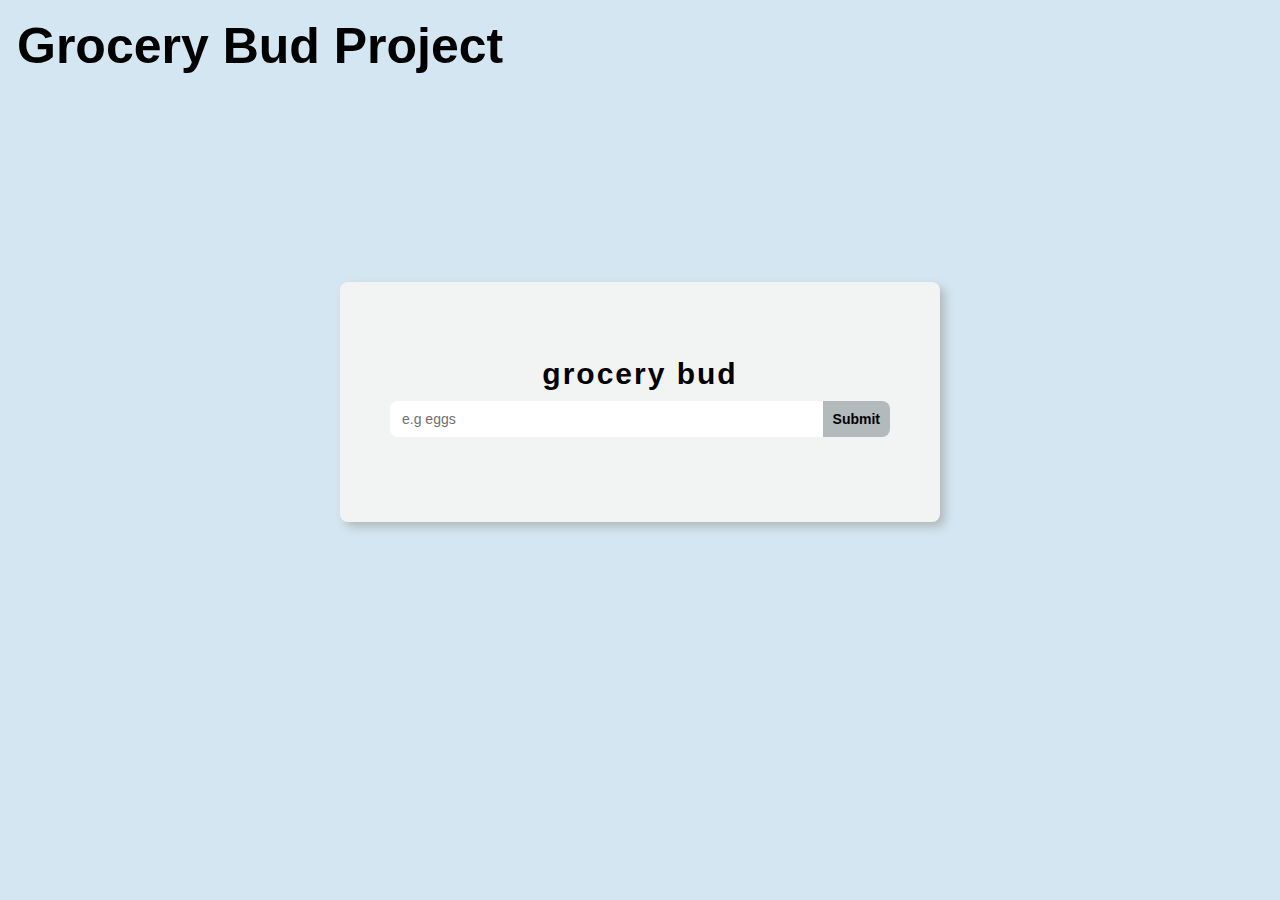
<file: public/index.html>
<!DOCTYPE html>
<html lang="en">
<head>
    <meta charset="UTF-8">
    <meta name="viewport" content="width=device-width, initial-scale=1.0">
    <title>Curso Practico de JavaScript</title>
    <link rel="stylesheet" href="/public/styles.css">
</head>
<body>
    <h1>Grocery Bud Project</h1>
    <main>
        <section class="section-center">
            <form class="grocery-form">
                <p class="alert"></p>
                <h3>grocery bud</h3>
                <div class="form-control">
                   <input type="text" name="" id="grocery" placeholder="e.g eggs"> 
                   <button type="submit" class="submit-btn">Submit</button>
                </div>
            </form>
            <div class="grocery-container">
                <div class="grocery-list">
    
                </div>
                <button type="button" class="clear-btn">Clear items</button>
            </div>
        </section>
    </main>
    <script src="/public/main.js"></script>
    
</body>
</html>
</file>
<file: public/styles.css>
:root{
    --bg-color: #D4E6F1;
    --container-bg: #F2F4F4;
    --shadow-color: #B2BABB;
    --danger-alert: #721c24;
    --success-alert: #155724;
    --clean-btn: #F1948A;
    --clean-btn-hover: #EC7063;
    --edit-btn: #7DCEA0;
    --btn-bg: #B2BABB;
    --btn-hover: #5D6D7E;
    --text-color: #70706B;
    --transition: all 0.3s linear;
    --spacing: 0.2rem;
    --radius: 0.8rem;

}

html{
    font-size: 62.5%;
    font-family: 'Segoe UI', Tahoma, Geneva, Verdana, sans-serif;
}

*{
    box-sizing: border-box;
    margin: 0;
    padding: 0;
}

body{
    background-color: var(--bg-color);
}

main{
    min-height: 60vh;
    display: flex;
    justify-content: center;
    align-items: center;
}

h1{
    font-size: 4rem;
    margin: 15px;
    padding: 2px;
}
h3{
    font-size: 2.5rem;
    margin-bottom: 1rem;
    display: flex;
    justify-content: center;
    letter-spacing: var(--spacing);
    
}

.section-center{
    width: 90vw;
    margin: 0 auto;
    max-width: 60rem;
    margin-top: 8rem;
}

.section-center{
    background-color: var(--container-bg);
    box-shadow: 5px 5px 10px var(--shadow-color);
    border-radius: var(--radius);
    padding: 5rem;
    
}

.alert {
    margin-bottom: 1rem;
    height: 1.5rem;
    display: flex;
    justify-content: center;
    align-content: center;
    font-size: 1.2rem;
    border-radius: 0.4rem;
    letter-spacing: var(--spacing);
}

.alert-danger {
    color: var(--danger-alert);
    background: #f8d7da;
}

.alert-success {
    color: var(--success-alert) ;
    background: #d4edda;
}

.form-control{
    display: flex;
    justify-content: center;
    margin-bottom: 5px;
    position: relative;
}

#grocery{
    border-color: transparent;
    border-top-left-radius: var(--radius);
    border-bottom-left-radius: var(--radius);
    padding: 0.35rem;
    padding-left: 1rem;
    font-size: 1.4rem;
    flex: 1 0 auto;
}
#grocery::placeholder{
    color: var(--text-color);
}

.submit-btn{
    background-color: var(--btn-bg);
    border-color: transparent;
    border-top-right-radius: var(--radius);
    border-bottom-right-radius: var(--radius);
    flex: 0 0 5rem;
    display: flex;
    align-items: center;
    padding: 0.8rem;
    font-size: 1.4rem;
    font-weight: bold;
    cursor: pointer;
}

.submit-btn:hover{
    background-color: var(--btn-hover);
    color: #FFF;
}

.grocery-container{
    margin-top: 2rem;
    transition: var(--transition);
    visibility: hidden;
}
.show-container{
    visibility: visible;
}

.grocery-item {
    display: flex;
    align-items: center;
    justify-content: space-between;
    margin-bottom: 0.5rem;
    padding: 0.25rem 1rem;
    border-radius: 8px;
    text-transform: capitalize;
    transition: var(--transition);
}

.grocery-item:hover {
    color: hsl(210, 22%, 49%);
    background: hsl(210, 36%, 96%);
}

.title{
    font-size: 1.5rem;
    margin-bottom: 0;
    color: var(--text-color);
    letter-spacing: var(--spacing);
    transition: var(--transition);
}

.grocery-item:hover .title {
    color: hsl(210, 22%, 49%);

}

.edit-btn,
.delete-btn {
    width: 20px;
    height: 20px;
    background: transparent;
    border-color: black;
    cursor: pointer;
    font-size: 0.7rem;
    margin: 0 0.15rem;
    transition: var(--transition);
}

.edit-btn{
    background-image: url("/svg/pencil.svg");
    background-size: cover; 
    background-repeat: no-repeat; 
    border: none; 
}
.delete-btn{
    color: var(--edit-btn);
    background-image: url("/svg/trash.svg");
    background-size: cover; 
    background-repeat: no-repeat; 
    border: none;  
}

.clear-btn {
    text-transform: capitalize;
    width: 10rem;
    height: 1.5rem;
    display: flex;
    align-items: center;
    justify-content: center;
    background: transparent;
    border-color: transparent;
    color: var(--clean-btn);
    margin: 0 auto;
    font-size: 1.4rem;
    letter-spacing: var(--spacing);
    cursor: pointer;
    transition: var(--transition);
    margin-top: 1.25rem;
}
  
.clear-btn:hover {
    color: var(--clean-btn-hover);
}

@media screen and (min-width:1024px) {
    h1{
        font-size: 5rem;
    }
    h3{
        font-size: 3rem;
    }
    .section-center {
      width: 95vw;
    }
}
</file>
